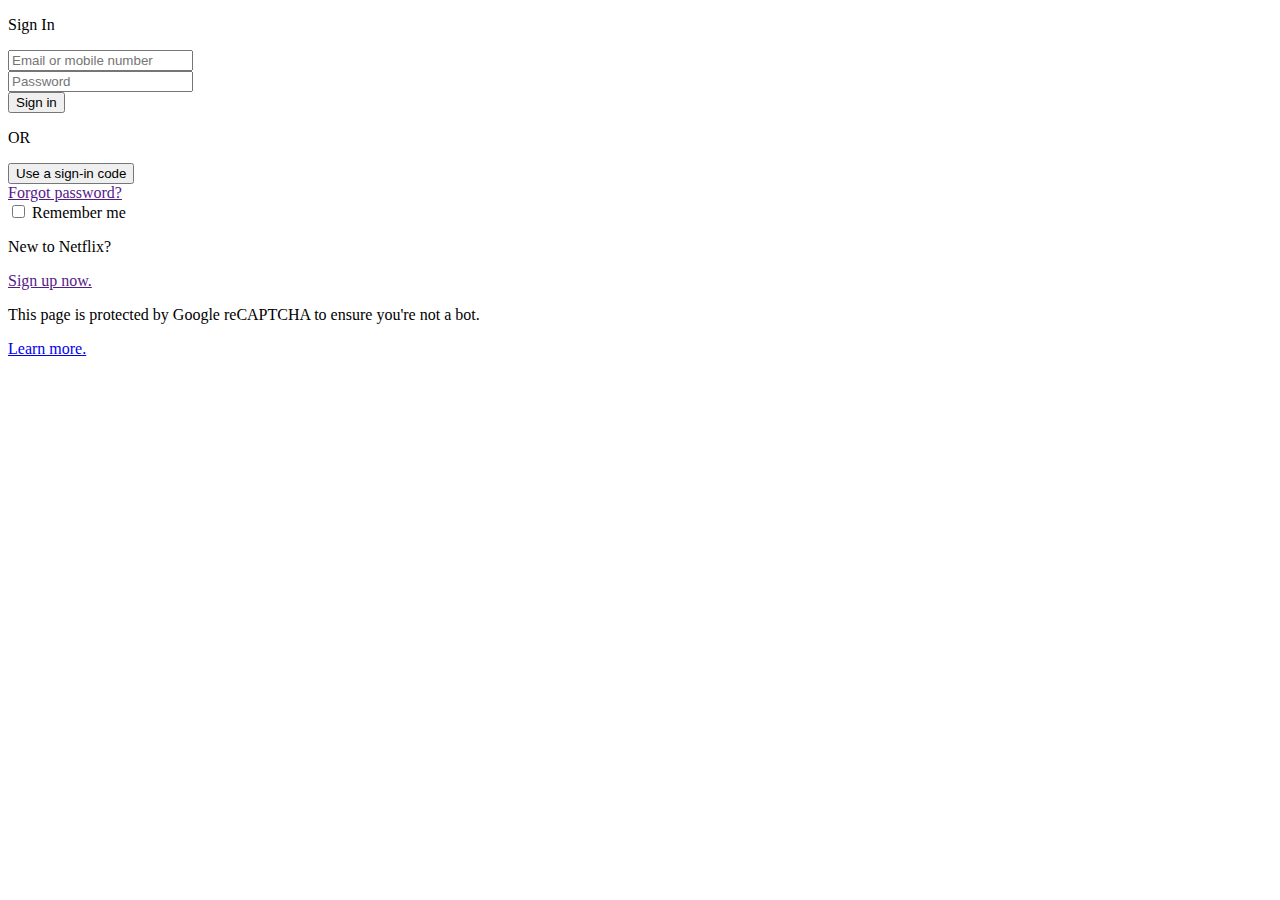
<file: pages/login.html>
<!DOCTYPE html>
<html lang="en">
  <head>
    <meta charset="UTF-8" />
    <meta name="viewport" content="width=device-width, initial-scale=1.0" />
    <link rel="stylesheet" type="text/css" href="../styles/loginPage.css" />
    <title>Netflix</title>
  </head>
  <body>
    <!-- <img src="../images/asserts/authenticationPage.png" />
    <img src="../images/logos/mediumLogo.png" /> -->

    <div id="login-box">
      <p id="sign-in-title">Sign In</p>
      <form method="post">
        <input
          type="email"
          name="email"
          id="email-field"
          placeholder="Email or mobile number"
        /><br />
        <input
          type="password"
          name="password"
          id="password-field"
          placeholder="Password"
        /><br />
        <input
          type="submit"
          name="sign-in"
          id="submit-button"
          value="Sign in"
        /><br />
        <p>OR</p>
        <input
          type="button"
          name="Use-a-sign-in-code"
          id="sign-in-code-button"
          value="Use a sign-in code"
        /><br />
        <a href="">Forgot password?</a>
        <div>
          <input
            type="checkbox"
            id="remember-me-checkbox"
            value="remember-me-checkbox"
          />
          <label id="remember-me-label" for="remember-me-checkbox"
            >Remember me</label
          >
        </div>
      </form>

      <div>
        <p>New to Netflix?</p>
        <a href="">Sign up now.</a>
      </div>
      <p>
        This page is protected by Google reCAPTCHA to ensure you're not a bot.
      </p>
      <a
        href="The information collected by Google reCAPTCHA is subject to the Google Privacy Policy and Terms of Service, and is used for providing, maintaining, and improving the reCAPTCHA service and for general security purposes (it is not used for personalised advertising by Google)."
        >Learn more.</a
      >
    </div>
  </body>
</html>
</file>
<file: styles/loginPage.css>
.login-box {
  align-items: center;
}
</file>
